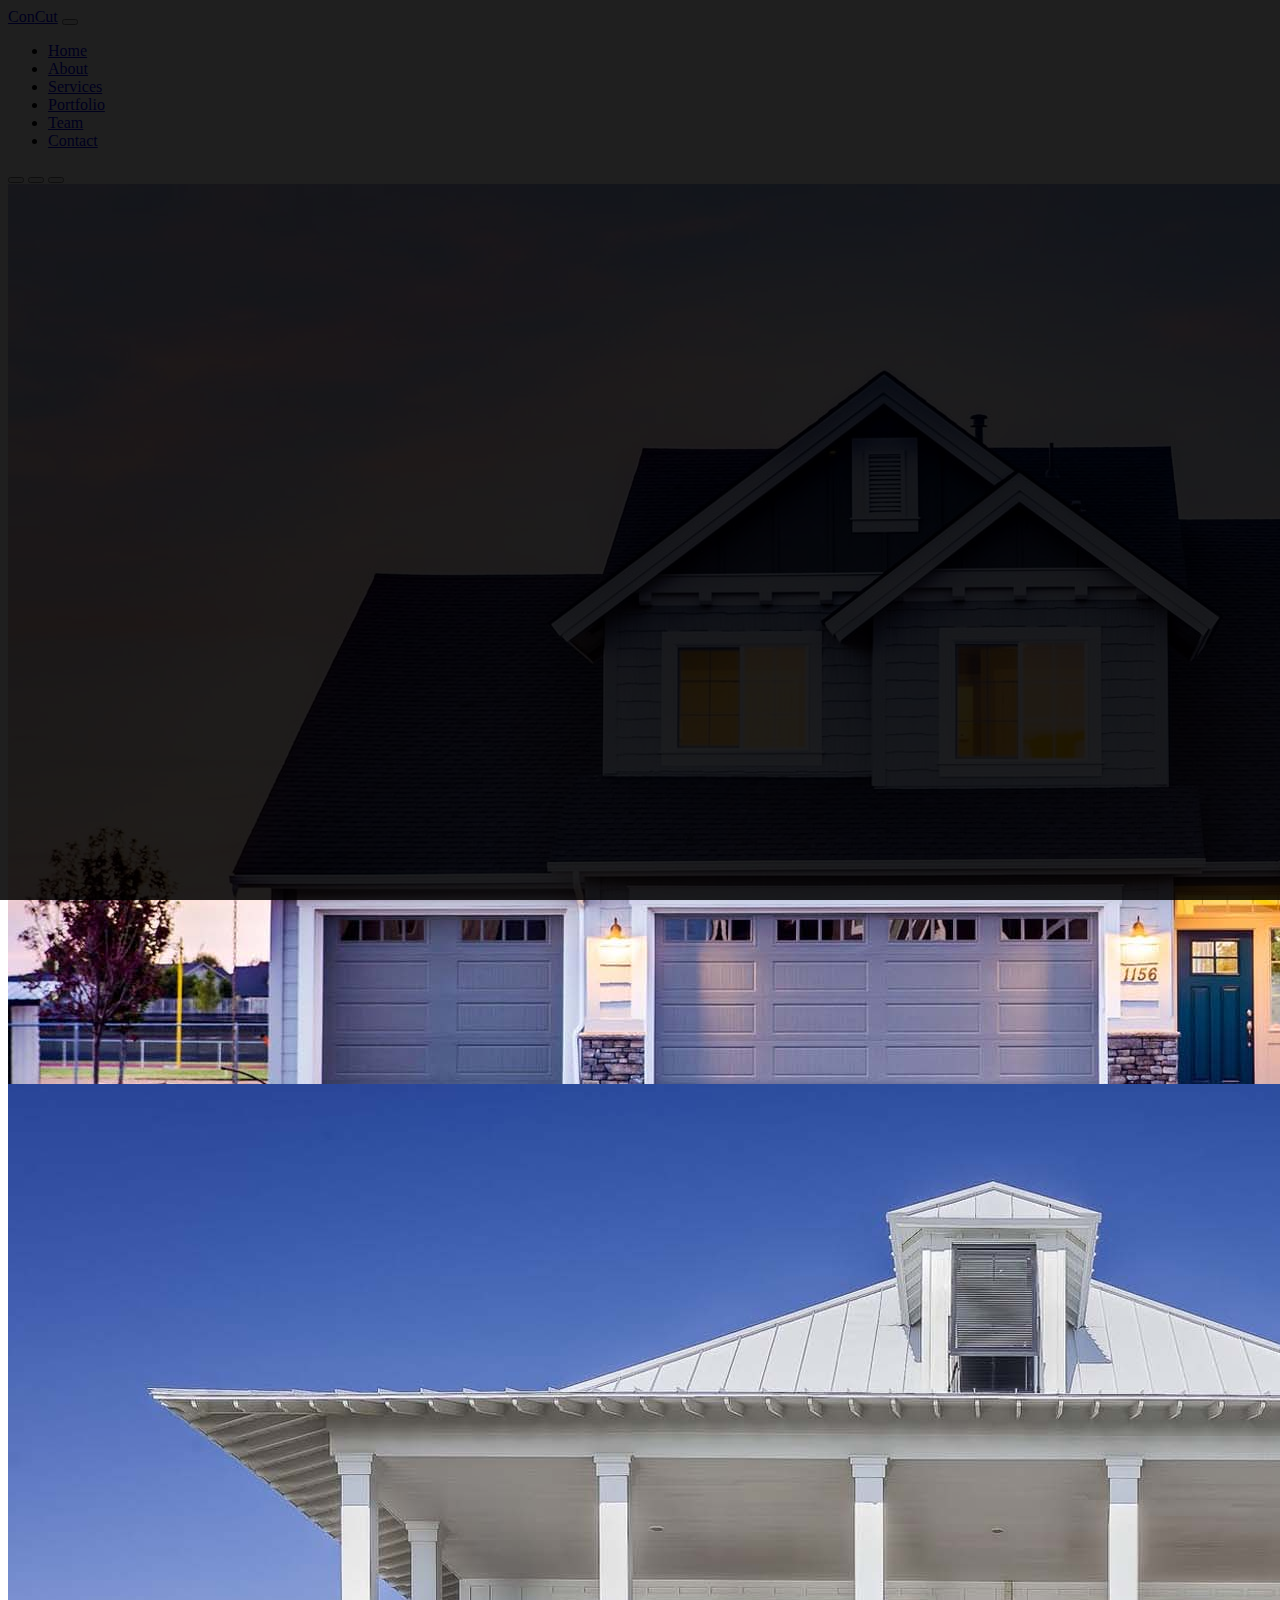
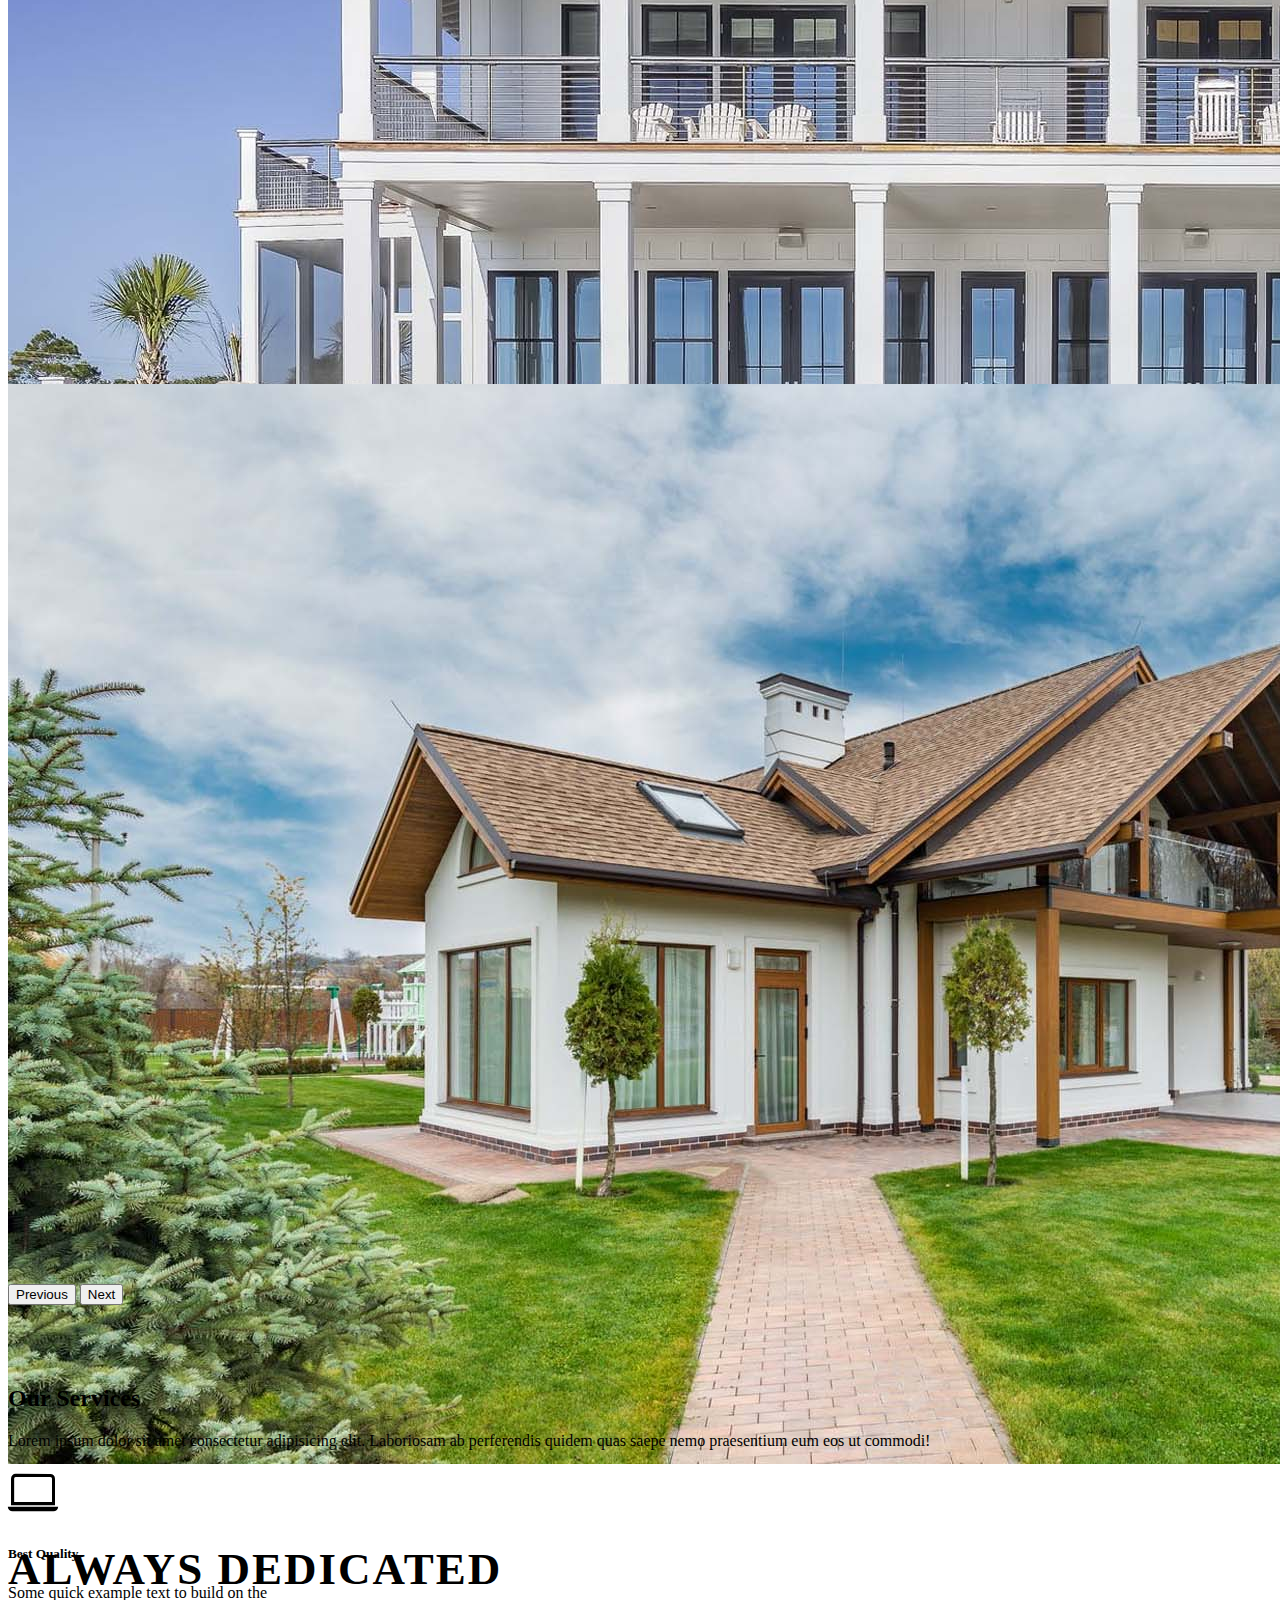
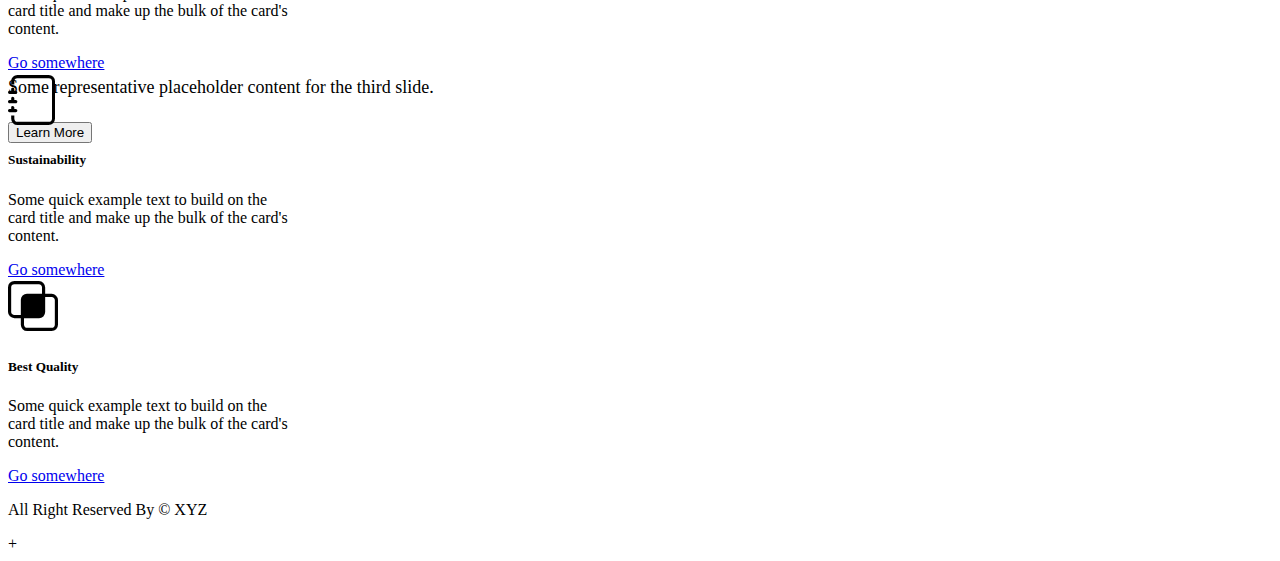
<file: index.html>
<!DOCTYPE html>
<html lang="en">
<head>
    <meta charset="UTF-8">
    <meta name="viewport" content="width=device-width, initial-scale=1.0">
    <!-- Bootstrap cdn css -->
    <link href="https://cdn.jsdelivr.net/npm/bootstrap@5.3.2/dist/css/bootstrap.min.css" rel="stylesheet" integrity="sha384-T3c6CoIi6uLrA9TneNEoa7RxnatzjcDSCmG1MXxSR1GAsXEV/Dwwykc2MPK8M2HN" crossorigin="anonymous">

    <!-- Bootstrap Icon CDN -->
    <link rel="stylesheet" href="https://cdn.jsdelivr.net/npm/bootstrap-icons@1.11.1/font/bootstrap-icons.css">

    <!-- custom css -->
    <link rel="stylesheet" href="./assets/css/styles.css">
    <title>Bootstrap Project 1</title>
</head>
<body>
    <!-- navbar start -->


    <nav class="navbar navbar-expand-lg bg-body-tertiary fixed-top">
        <div class="container-fluid">
          <a class="navbar-brand" href="#"><span class="text-warning">Con</span>Cut</a>
          <button class="navbar-toggler" type="button" data-bs-toggle="collapse" data-bs-target="#navbarSupportedContent" aria-controls="navbarSupportedContent" aria-expanded="false" aria-label="Toggle navigation">
            <span class="navbar-toggler-icon"></span>
          </button>
          <div class="collapse navbar-collapse" id="navbarSupportedContent">
            <ul class="navbar-nav ms-auto mb-2 mb-lg-0">
              <li class="nav-item">
                <a class="nav-link active" aria-current="page" href="#">Home</a>
              </li>
              <li class="nav-item">
                <a class="nav-link active" aria-current="page" href="#">About</a>
              </li>
              <li class="nav-item">
                <a class="nav-link active" aria-current="page" href="#">Services</a>
              </li>
              <li class="nav-item">
                <a class="nav-link active" aria-current="page" href="#">Portfolio</a>
              </li>
              <li class="nav-item">
                <a class="nav-link active" aria-current="page" href="#">Team</a>
              </li>
              <li class="nav-item">
                <a class="nav-link active" aria-current="page" href="#">Contact</a>
              </li>
            
          </div>
        </div>
      </nav>

    <!-- navbar end -->

    <!-- Carousel start -->
    <div id="carouselExampleCaptions" class="carousel slide">
        <div class="carousel-indicators">
          <button type="button" data-bs-target="#carouselExampleCaptions" data-bs-slide-to="0" class="active" aria-current="true" aria-label="Slide 1"></button>
          <button type="button" data-bs-target="#carouselExampleCaptions" data-bs-slide-to="1" aria-label="Slide 2"></button>
          <button type="button" data-bs-target="#carouselExampleCaptions" data-bs-slide-to="2" aria-label="Slide 3"></button>
        </div>
        <div class="carousel-inner">
          <div class="carousel-item active">
            <img src="./assets//img/home-1.jpg" class="d-block w-100" alt="home 1">
            <div class="carousel-caption  d-md-block">
              <h5>Your Dream House</h5>
              <p>Some representative placeholder content for the first slide.</p>
              <button class="btn btn-warning text-white">Learn More</button>
            </div>
          </div>
          <div class="carousel-item">
            <img src="./assets/img/home-2.jpg" class="d-block w-100" alt="...">
            <div class="carousel-caption d-md-block">
              <h5>True Construction</h5>
              <p>Some representative placeholder content for the second slide.</p>
              <button class="btn btn-warning text-white">Learn More</button>
            </div>
          </div>
          <div class="carousel-item">
            <img src="./assets/img/home-3.jpg" class="d-block w-100" alt="...">
            <div class="carousel-caption d-md-block">
              <h5>Always Dedicated</h5>
              <p>Some representative placeholder content for the third slide.</p>
              <button class="btn btn-warning text-white">Learn More</button>
            </div>
          </div>
        </div>
        <button class="carousel-control-prev" type="button" data-bs-target="#carouselExampleCaptions" data-bs-slide="prev">
          <span class="carousel-control-prev-icon" aria-hidden="true"></span>
          <span class="visually-hidden">Previous</span>
        </button>
        <button class="carousel-control-next" type="button" data-bs-target="#carouselExampleCaptions" data-bs-slide="next">
          <span class="carousel-control-next-icon" aria-hidden="true"></span>
          <span class="visually-hidden">Next</span>
        </button>
      </div>
    <!-- Carousel end -->

    <!-- Service start  -->
    <section id="services" class="section-padding">
        <div class="container">
            <div class="row">
                <div class="col-12 text-center ">
                    <h2>Our Services</h2>
                    <p class="mx-auto services_desc">Lorem ipsum dolor sit amet consectetur adipisicing elit. Laboriosam ab perferendis quidem quas saepe nemo praesentium eum eos ut commodi!</p>
                </div>
            </div>
            <div class="row">
                <div class="col-lg-4 col-12">
                    <div class="card" style="width: 18rem;">
                        <div class="card-body text-center">
                            <i class="bi bi-laptop"></i>
                          <h5 class="card-title">Best Quality</h5>
                          <p class="lead">Some quick example text to build on the card title and make up the bulk of the card's content.</p>
                          <a href="#" class="btn btn-warning">Go somewhere</a>
                        </div>
                      </div>
                </div>
                <div class="col-lg-4 col-12">
                    <div class="card" style="width: 18rem;">
                        <div class="card-body text-center">
                            <i class="bi bi-journal"></i>
                          <h5 class="card-title">Sustainability</h5>
                          <p class="lead">Some quick example text to build on the card title and make up the bulk of the card's content.</p>
                          <a href="#" class="btn btn-warning">Go somewhere</a>
                        </div>
                      </div>
                </div>
                <div class="col-lg-4 col-12">
                    <div class="card" style="width: 18rem;">
                        <div class="card-body text-center">
                            <i class="bi bi-intersect"></i>
                          <h5 class="card-title">Best Quality</h5>
                          <p class="lead">Some quick example text to build on the card title and make up the bulk of the card's content.</p>
                          <a href="#" class="btn btn-warning">Go somewhere</a>
                        </div>
                      </div>
                </div>
            </div>
        </div>
    </section>
    <!-- Service end  -->
    
    <footer class="bg-dark py-3 mt-4">
        <p class="text-white text-center">All Right Reserved By &copy; XYZ</p>
    </footer>

    <script src="https://cdn.jsdelivr.net/npm/@popperjs/core@2.11.8/dist/umd/popper.min.js" integrity="sha384-I7E8VVD/ismYTF4hNIPjVp/Zjvgyol6VFvRkX/vR+Vc4jQkC+hVqc2pM8ODewa9r" crossorigin="anonymous"></script>
<script src="https://cdn.jsdelivr.net/npm/bootstrap@5.3.2/dist/js/bootstrap.min.js" integrity="sha384-BBtl+eGJRgqQAUMxJ7pMwbEyER4l1g+O15P+16Ep7Q9Q+zqX6gSbd85u4mG4QzX+" crossorigin="anonymous"></script>+
</body>
</html>
</file>
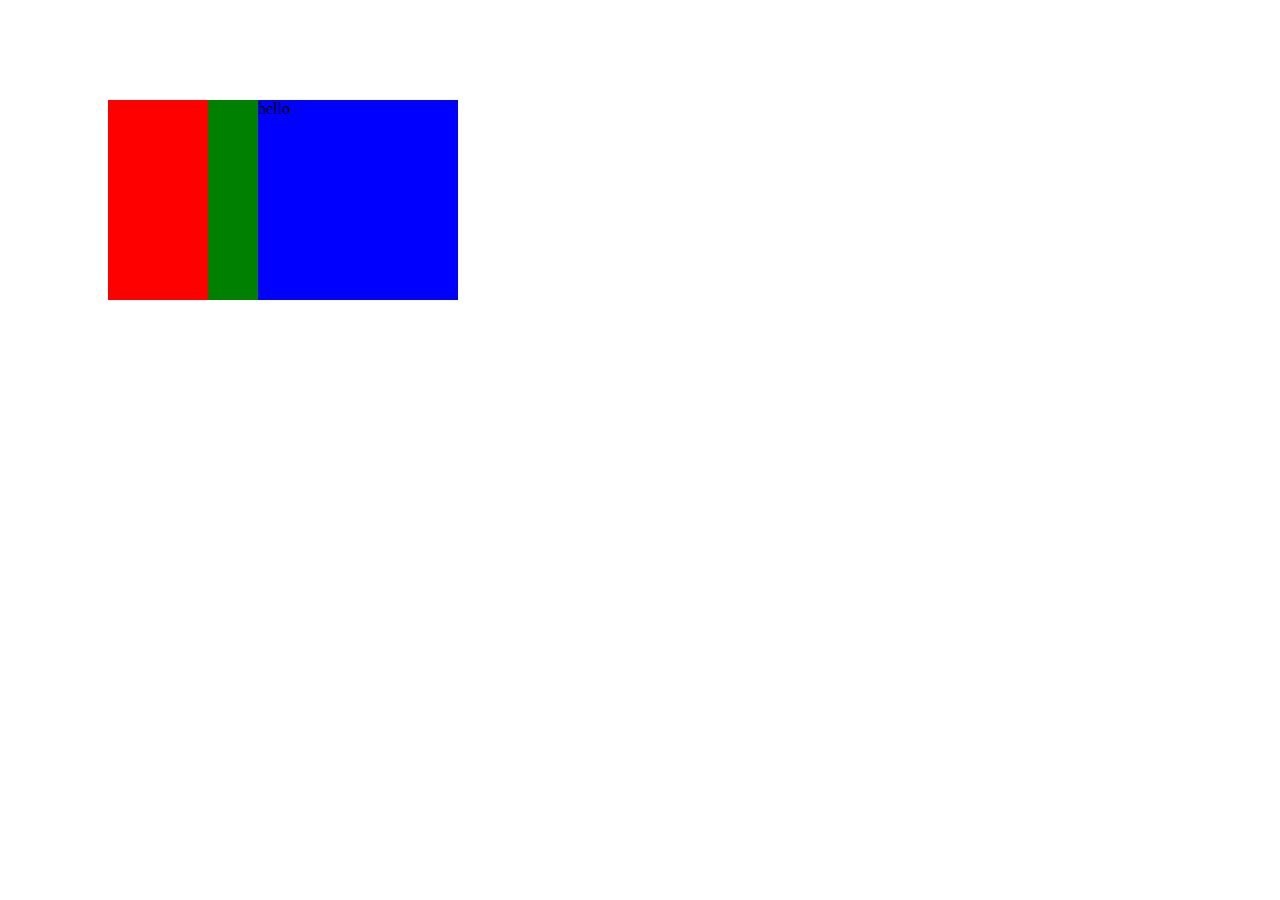
<file: index2.html>
<!DOCTYPE html>
<html lang="en">
<head>
    <meta charset="UTF-8">
    <meta name="viewport" content="width=device-width, initial-scale=1.0">
    <title>Document</title>
    <style>
        .box {
            width: 200px;
            height: 200px;
            background-color: red;
            position: relative;
            margin-top: 100px;
            margin-left: 100px;
            position: relative;
        }

        .box::before {
            content: '';
            position: absolute;
            background-color: green;
            height: 100%;
            width: 100%;
            left: 100px;
            z-index: 10;
        }

        .box::after {
            content: 'hello';
            position: absolute;
            background-color: blue;
            height: 100%;
            width: 100%;
           left: 150px;
           z-index: 11;
        }

        
    </style>
</head>
<body>

    <div class="box">
        
    </div>
    
</body>
</html>
</file>
<file: assets/css/styles.css>
.carousel-item {
  height: 100vh;
  min-height: 300px;
}

.carousel-caption {
  bottom: 200px;
  z-index: 2;
}

.carousel-caption h5 {
  font-size: 45px;
  text-transform: uppercase;
  letter-spacing: 2px;
}
.carousel-caption p {
  font-size: 18px;
  line-height: 1.9;
}

.carousel-item::before {
  content: "";
  position: absolute;
  width: 100%;
  height: 100%;
  top: 0;
  left: 0;
  background: rgba(0, 0, 0, 0.5);
}

.section-padding {
    margin-top: 80px;
}

#services services_desc {
    width: 60%;
}

.card-body .bi {
    font-size: 50px;
}
</file>
